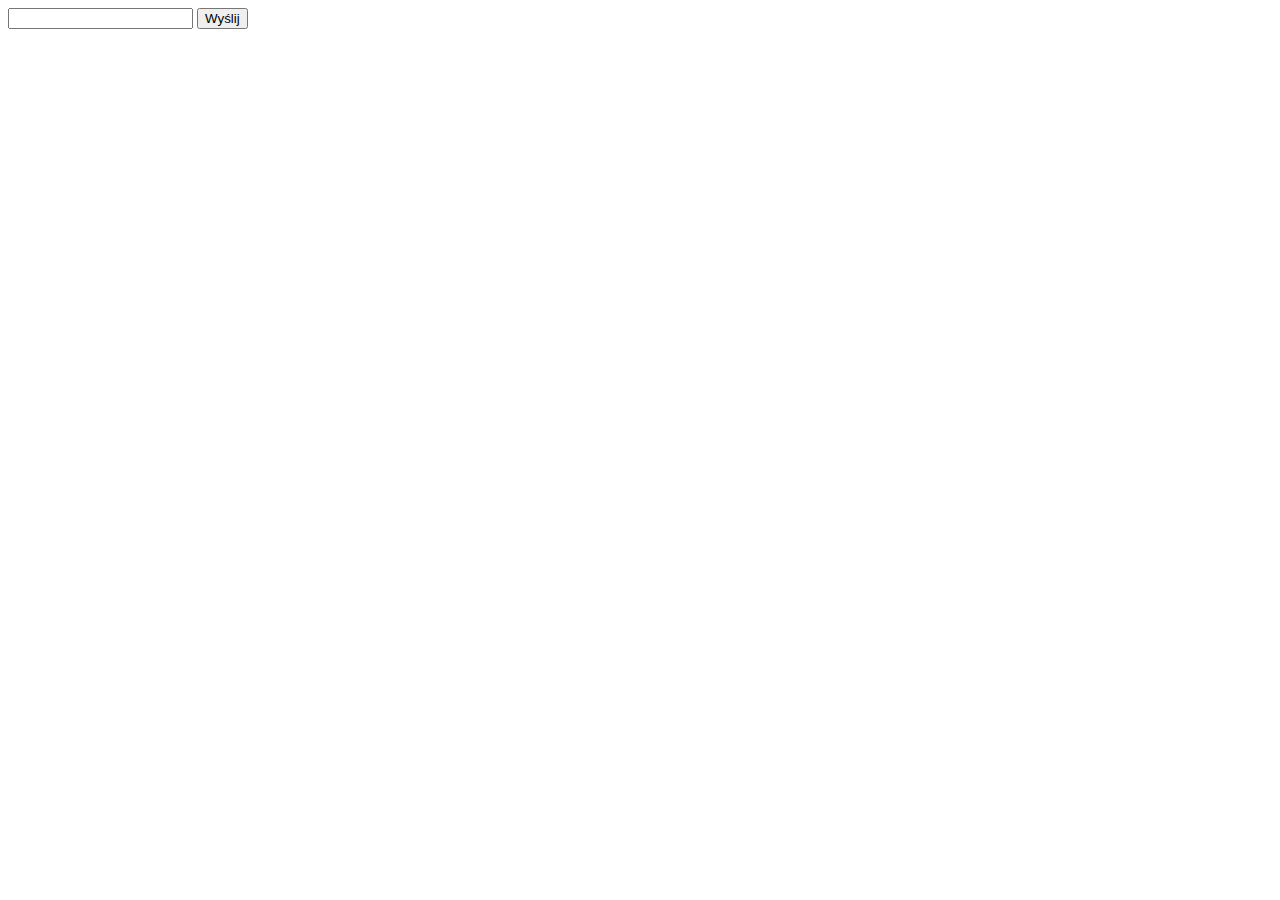
<file: 1/index.html>
<!DOCTYPE html>
<html lang="pl">

<head>
    <meta charset="UTF-8">
    <meta name="viewport" content="width=device-width, initial-scale=1.0">
    <title>Document</title>
</head>

<body>
    <input type="text" id="firstNameInput">
    <!--<button onclick="greet()">Wyślij</button>-->
    <button id="sendButton">Wyślij</button>
    <script src="script.js"></script>
</body>

</html>
</file>
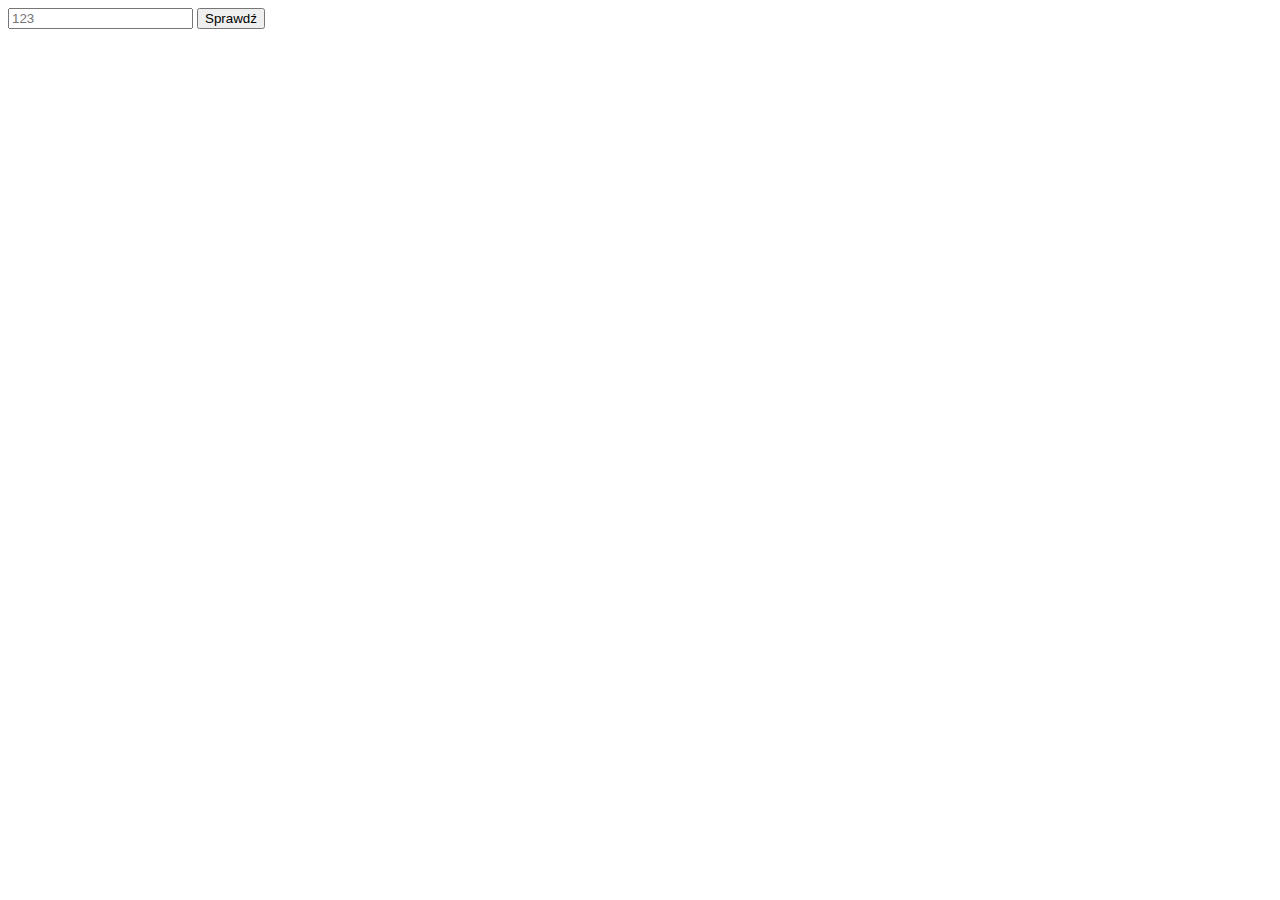
<file: 2/index.html>
<!DOCTYPE html>
<html lang="pl">
<head>
    <meta charset="UTF-8">
    <meta name="viewport" content="width=device-width, initial-scale=1.0">
    <title>Document</title>
</head>
<body>
    <input type="number" id="numberInput" 
        min="0" step="1" placeholder="123">
    <button id="checkButton">Sprawdź</button>
    <span id="result"></span>
    <script src="script.js"></script>
</body>
</html>
</file>
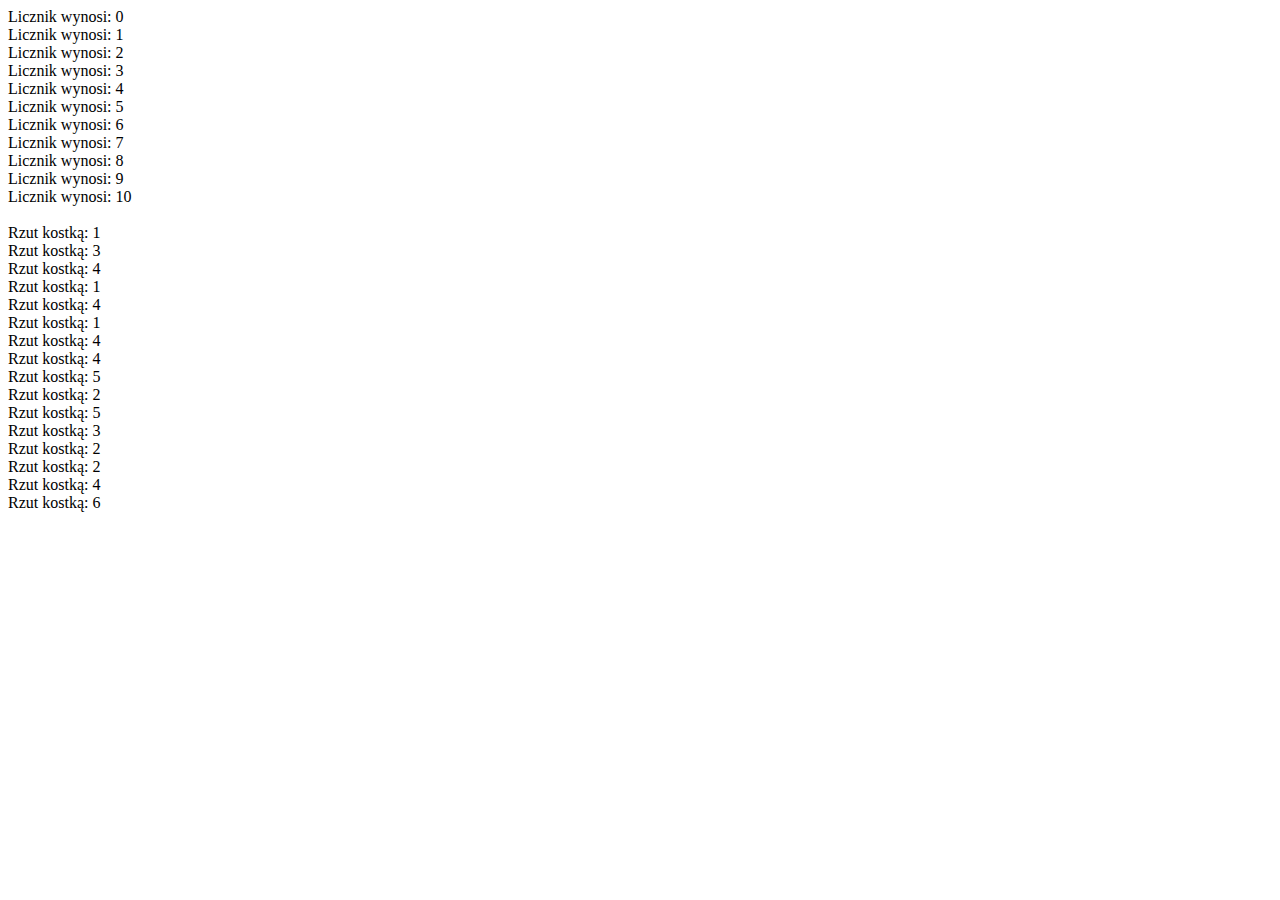
<file: 3/index.html>
<!DOCTYPE html>
<html lang="pl">
<head>
    <meta charset="UTF-8">
    <meta name="viewport" content="width=device-width, initial-scale=1.0">
    <title>Document</title>
</head>
<body>
    <script src="script.js"></script>
</body>
</html>
</file>
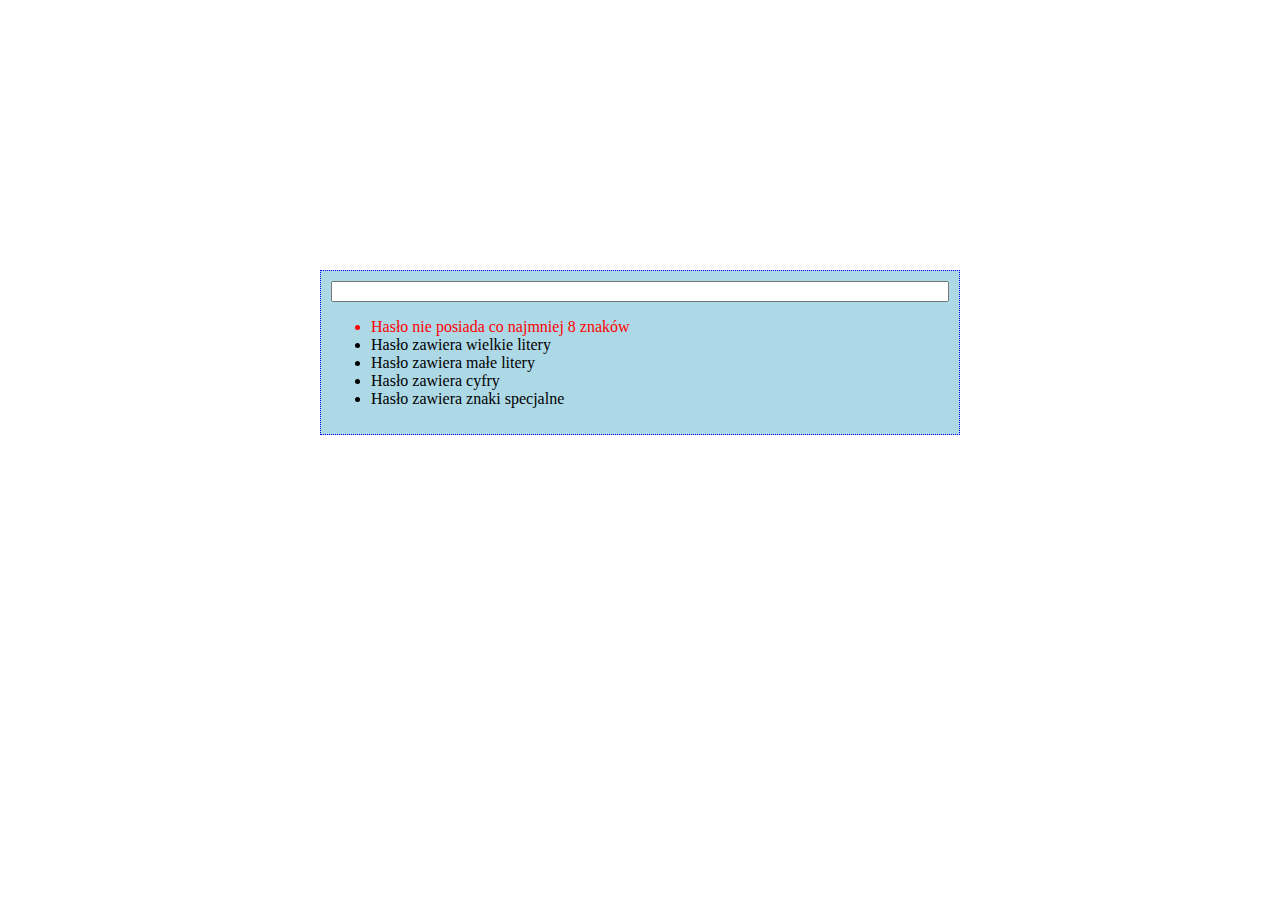
<file: 4/index.html>
<!DOCTYPE html>
<html lang="pl">
<head>
    <meta charset="UTF-8">
    <meta name="viewport" content="width=device-width, initial-scale=1.0">
    <title>Document</title>
    <link rel="stylesheet" href="style.css">
</head>
<body>
    <div id="container">
        <input type="password" id="passwordInput">
        <ul>
            <li id="passwordLength" class="red">Hasło nie posiada co najmniej 8 znaków</li>
            <li id="capitalChars">Hasło zawiera wielkie litery</li>
            <li id="chars">Hasło zawiera małe litery</li>
            <li id="digits">Hasło zawiera cyfry</li>
            <li id="specials">Hasło zawiera znaki specjalne</li>
        </ul>
    </div>
    <script src="script.js"></script>
</body>
</html>
</file>
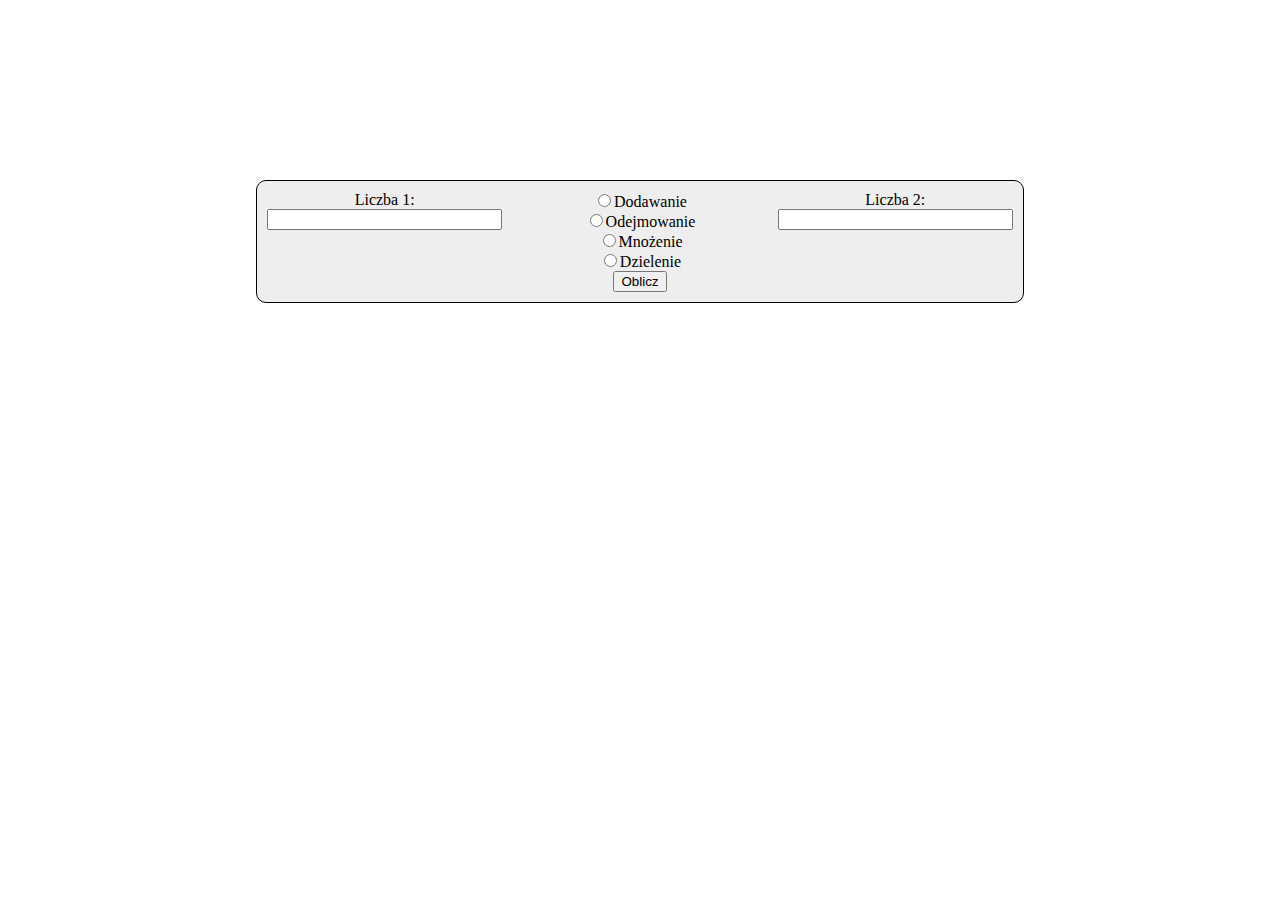
<file: Zadanie1/index.html>
<!DOCTYPE html>
<html lang="pl">

<head>
    <meta charset="UTF-8">
    <meta name="viewport" content="width=device-width, initial-scale=1.0">
    <title>Document</title>
    <link rel="stylesheet" href="style.css">
</head>

<body>
    <!-- celem zadania jest stworzenie uproszczonego kalkulatora, 
        który będzie potrafił wykonywac podstawowe operacje arytmetyczne 
        na dwóch podanych liczbach-->

    <div id="container">
        <div id="left">
            <label for="a">Liczba 1:</label>
            <input type="number" id="a">
        </div>
        <div id="center">
            <input type="radio" name="operand" id="o1">Dodawanie
            <br>
            <input type="radio" name="operand" id="o2">Odejmowanie
            <br>
            <input type="radio" name="operand" id="o3">Mnożenie
            <br>
            <input type="radio" name="operand" id="o4">Dzielenie
            <br>
            <button id="calc">Oblicz</button>
        </div>
        <div id="right">
            <label for="b">Liczba 2:</label>
            <input type="number" id="b">
        </div>
        <!-- div#nazwa[enter] lub div.nazwa[enter]-->
        <!-- trik na tabelki table>tr*5>td*3 -->
    </div>
    <div id="result">

    </div>
    <script src="script.js"></script>
</body>

</html>
</file>
<file: 4/style.css>
* {
    box-sizing: border-box;
}
div#container {
    width: 50vw;
    margin: 30vh auto;
    background-color: lightblue;
    border: 1px dotted blue;
    padding: 10px;
}
input#passwordInput {
    width: 100%;
    text-align: center;
}
.red {
    color: red;
}
.green {
    color: green;
}
</file>
<file: Zadanie1/style.css>
* {
    box-sizing: border-box;
}
div#container {
    width: 60vw;
    margin: 20vh auto;
    background-color: #eee;
    border: 1px solid black;
    border-radius: 10px;
    display: flex;
}
div#container > div {
    flex: 1;
    padding: 10px;
    text-align: center;

}
input[type=number] {
    width: 100%;
}

div#result {
    width: 60vw;
    margin: 20vh auto;
    background-color: #eee;
    border: 1px solid black;
    border-radius: 10px;
    padding: 10px;
    text-align: center;
    display: none;
}
</file>
